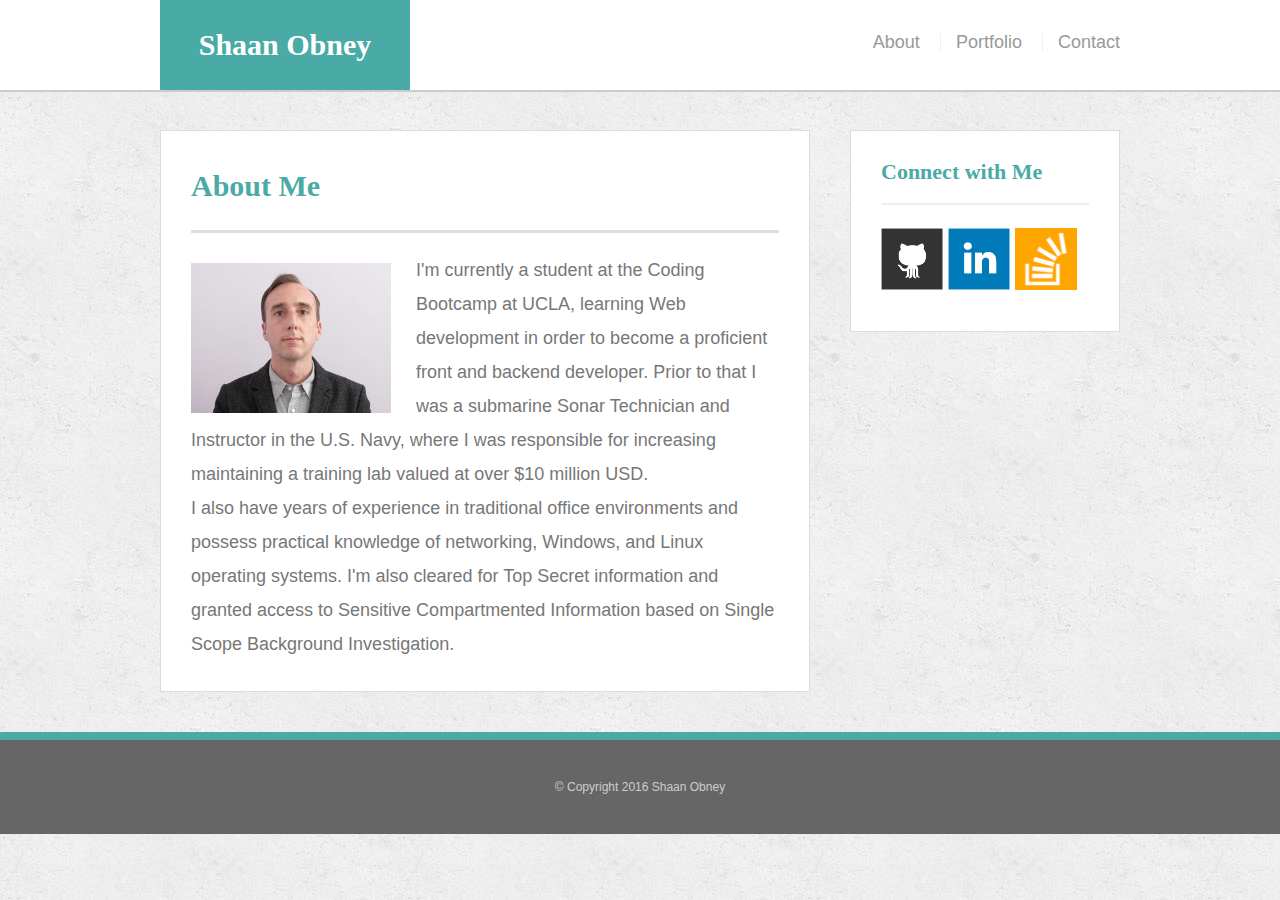
<file: index.html>
<!doctype html>
<html>
<head>
    <meta charset="UTF-8">
    <title>About | Shaan Obney</title>
    <meta name="viewport" content="width=device-width, initial-scale=1">
    <link rel="stylesheet" type="text/css" href="assets/css/reset.css">
    <link rel="stylesheet" type="text/css" href="assets/css/style.css">
</head>
<body>

    <header id="masthead">
        <div class="container">
            <a href="index.html" id="logo">Shaan Obney</a>
            <nav>
                <a href="index.html">About</a>
                <a href="portfolio.html">Portfolio</a>
                <a href="contact.html">Contact</a>
            </nav>
        </div>
    </header>

    <div id="main-container" class="container">
        <section class="main-section">
            <h1>About Me</h1>

            <img src="assets/images/profile.jpg" class="auth-image" alt="Shaan Obney">

            <p> I'm currently a student at the Coding Bootcamp at UCLA, learning Web development in order to become a proficient front and backend developer. Prior to that I was a submarine Sonar Technician and Instructor in the U.S. Navy, where I was responsible for increasing maintaining a training lab valued at over $10 million USD.<br>I also have years of experience in traditional office environments and possess practical knowledge of networking, Windows, and Linux operating systems. I'm also cleared for Top Secret information and granted access to Sensitive Compartmented Information based on Single Scope Background Investigation.</p>

        </section>

        <section class="sidebar">
            <div id="connect">
                <h2>Connect with Me</h2>
                <a href="https://github.com/shaanobney" target="_blank">
                    <img src="assets/images/github-128.png" class="social" alt="Github">
                </a>
                <a href="https://www.linkedin.com/in/shaan-obney-14b7b6120" target="_blank">
                    <img src="assets/images/linkedin-128.png" class="social" alt="LinkedIn">
                </a>
                <a href="http://stackexchange.com/users/8715146/shaan-obney" target="_blank">
                    <img src="assets/images/stackoverflow-128.png" class="social" alt="Stack Overflow">
                </a>
            </div>
        </section>
    </div>

    <footer>
        <div class="container">
            &copy; Copyright 2016 Shaan Obney
        </div>
    </footer>
</body>
</html>
</file>
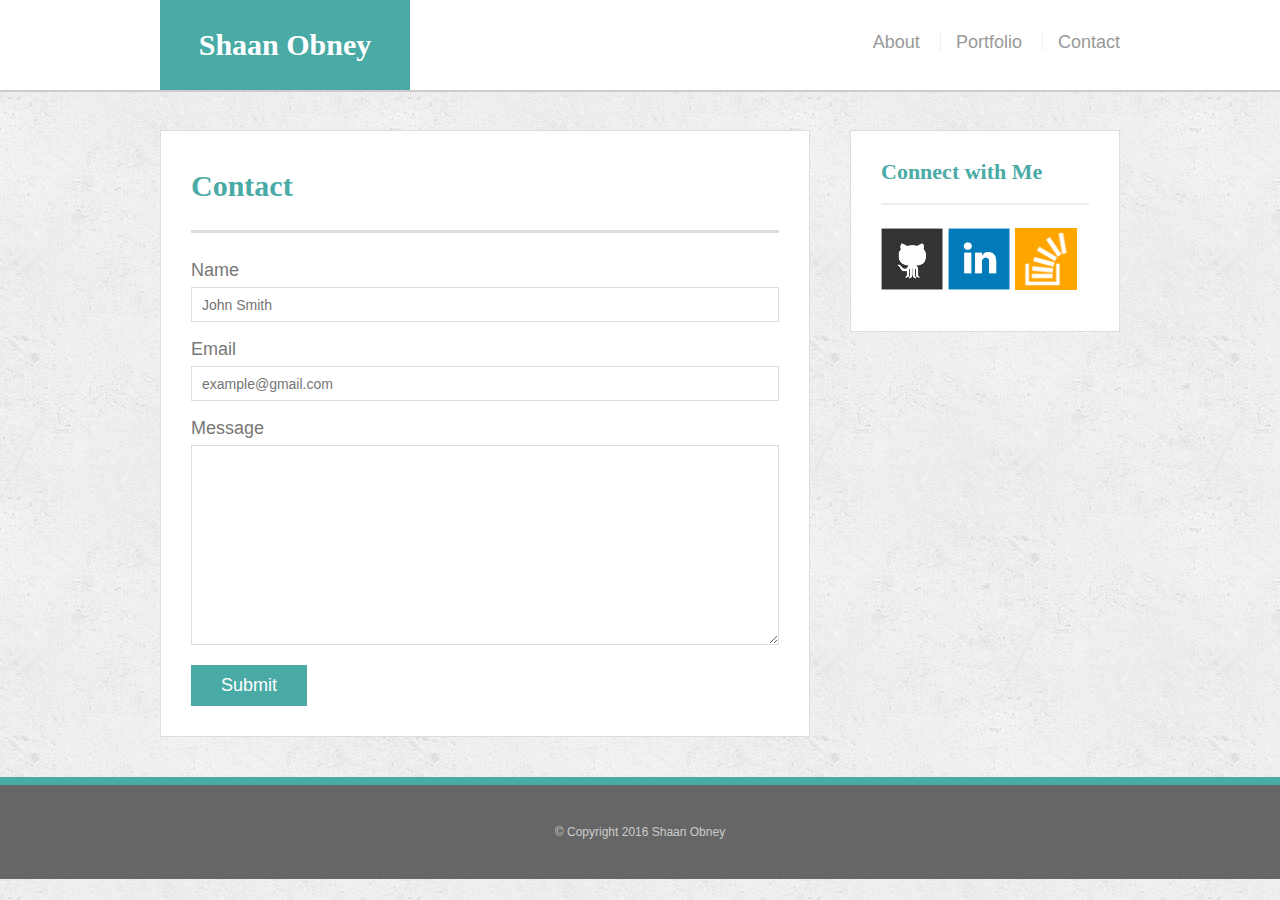
<file: contact.html>
<!doctype html>
<html>
<head>
	<meta charset="UTF-8">
	<title>Contact | Shaan Obney</title>
	<meta name="viewport" content="width=device-width, initial-scale=1">
	<link rel="stylesheet" type="text/css" href="assets/css/reset.css">
	<link rel="stylesheet" type="text/css" href="assets/css/style.css">
</head>
<body>

	<header id="masthead">
		<div class="container">
			<a href="index.html" id="logo">Shaan Obney</a>
			<nav>
				<a href="index.html">About</a>
				<a href="portfolio.html">Portfolio</a>
				<a href="contact.html">Contact</a>
			</nav>
		</div>
	</header>

	<div id="main-container" class="container">
		<section class="main-section">
			<h1>Contact</h1>

			<form id="contact-form">
				<ul>
					<li>
						<label for="name">Name</label>
						<input type="text" id="name" name="name" placeholder="John Smith" required="required">
					</li>
					<li>
						<label for="email">Email</label>
						<input type="email" id="email" name="email" placeholder="example@gmail.com" required="required">
					</li>
					<li>
						<label for="message">Message</label>
						<textarea id="message" name="message" required="required"></textarea>
					</li>
				</ul>
				<input type="submit">
			</form>

		</section>

		<section class="sidebar">
			<div id="connect">
				<h2>Connect with Me</h2>
				<a href="https://github.com/shaanobney" target="_blank">
                    <img src="assets/images/github-128.png" class="social" alt="Github">
                </a>
                <a href="https://www.linkedin.com/in/shaan-obney-14b7b6120" target="_blank">
                    <img src="assets/images/linkedin-128.png" class="social" alt="LinkedIn">
                </a>
                <a href="http://stackexchange.com/users/8715146/shaan-obney" target="_blank">
                	<img src="assets/images/stackoverflow-128.png" class="social" alt="Stack Overflow">
                </a>
			</div>
		</section>
	</div>

	<footer>
		<div class="container">
			&copy; Copyright 2016 Shaan Obney
		</div>
	</footer>
</body>
</html>
</file>
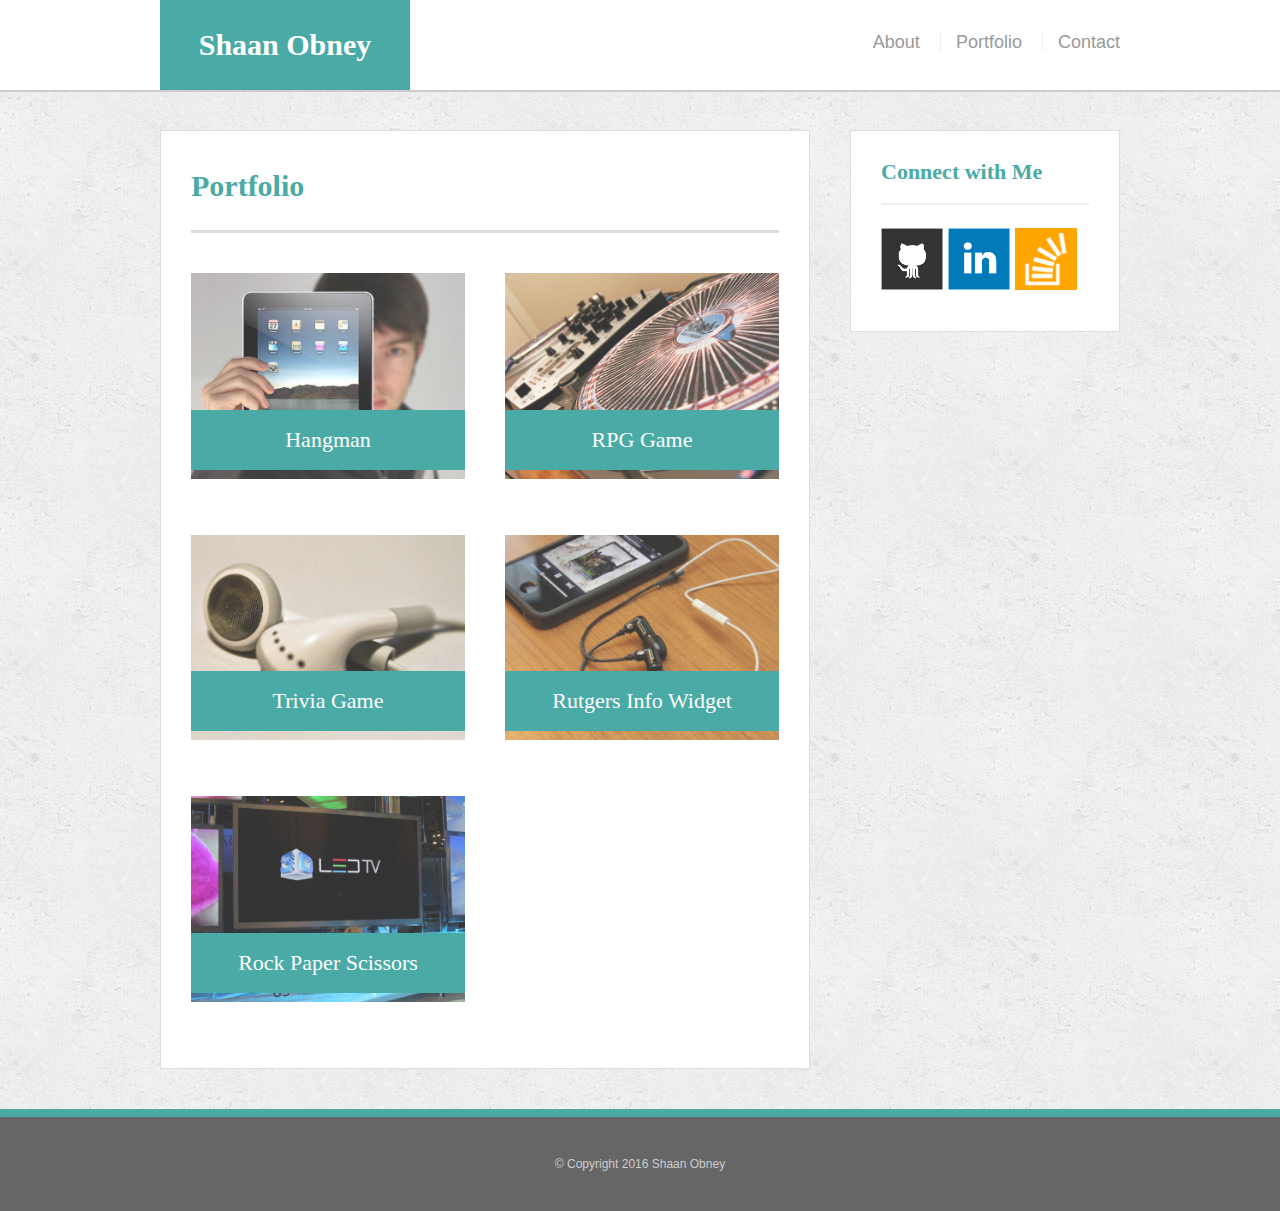
<file: portfolio.html>
<!doctype html>
<html>
<head>
	<meta charset="UTF-8">
	<title>Portfolio | Shaan Obney</title>
	<meta name="viewport" content="width=device-width, initial-scale=1">
	<link rel="stylesheet" type="text/css" href="assets/css/reset.css">
	<link rel="stylesheet" type="text/css" href="assets/css/style.css">
</head>
<body>

	<header id="masthead">
		<div class="container">
			<a href="index.html" id="logo">Shaan Obney</a>
			<nav>
				<a href="index.html">About</a>
				<a href="portfolio.html">Portfolio</a>
				<a href="contact.html">Contact</a>
			</nav>
		</div>
	</header>

	<div id="main-container" class="container">
		<section class="main-section">
			<h1>Portfolio</h1>

			<div class="work">
				<img src="assets/images/technics-q-c-640-480-1.jpg" alt="hangman">

				<h3>Hangman</h3>
			</div>
			<div class="work">
				<img src="assets/images/technics-q-c-640-480-2.jpg" alt="RPG Game">

				<h3>RPG Game</h3>
			</div>
			<div class="work">
				<img src="assets/images/technics-q-c-640-480-5.jpg" alt="Trivia Game">

				<h3>Trivia Game</h3>
			</div>
			<div class="work">
				<img src="assets/images/technics-q-c-640-480-7.jpg" alt="Rutgers Info Widget">

				<h3>Rutgers Info Widget</h3>
			</div>
			<div class="work">
				<img src="assets/images/technics-q-c-640-480-9.jpg" alt="Rock Paper Scissors">

				<h3>Rock Paper Scissors</h3>
			</div>

		</section>

		<section class="sidebar">
			<div id="connect">
				<h2>Connect with Me</h2>
   				<a href="https://github.com/shaanobney" target="_blank">
                    <img src="assets/images/github-128.png" class="social" alt="Github">
                </a>
                <a href="https://www.linkedin.com/in/shaan-obney-14b7b6120" target="_blank">
                    <img src="assets/images/linkedin-128.png" class="social" alt="LinkedIn">
                </a>
                <a href="http://stackexchange.com/users/8715146/shaan-obney" target="_blank">
                    <img src="assets/images/stackoverflow-128.png" class="social" alt="Stack Overflow">
                </a>
			</div>
		</section>
	</div>

	<footer>
		<div class="container">
			&copy; Copyright 2016 Shaan Obney
		</div>
	</footer>
</body>
</html>
</file>
<file: assets/css/style.css>
body {
	background: url("../images/concrete_seamless.png");
	font-size: 18px;
	line-height: 34px;
	font-family: 'Arial', 'Helvetica Neue', Helvetica, sans-serif;
	color: #777;
}

* {
	box-sizing: border-box;
}

/*general*/

a {
	text-decoration: none;
	border: 0 none;
	}

.container {
	width: 100%;
	max-width: 960px;
	margin: 0 auto;
	clear: both;
}
h1, 
h2,
h3,
p {
	margin-bottom: 20px;
}
p:last-child {
	margin-bottom: 0;
}
h1, h2, h3 {
	font-family: 'Georgia', Times, Times New Roman, serif;
	font-weight: 700;
	color: #4aaaa5;
}
h1 {
	font-size: 30px;
	line-height: 49px;
	border-bottom: 3px solid #ddd;
	padding-bottom: 20px;
}
h2,
h3 {
	font-size: 22px;
}

/*header*/

#masthead {
	background: #fff;
	margin: 0 0 30px;
	z-index: 99;
	color: #fff;
	overflow: auto;
	border-bottom: 2px solid #ccc;
	position: fixed;
	width: 100%;
}
#logo {
	width: 250px;
	height: 90px;
	background: #4aaaa5;
	float: left;
	font-family: 'Georgia', Times, Times New Roman, serif;
	text-align: center;
	line-height: 90px;
	color: #fff;
	font-weight: 700;
	font-size: 30px;
	text-decoration: none;
}
nav {
	float: right;
	margin-top: 25px;
}
nav a {
	color: #999;
	text-decoration: none;
	margin-left: 15px;
	display: inline-block;
	border-left: 1px solid #efefef;
	padding-left: 15px;
	line-height: 18px;
}
nav a:first-child {
	border-left: 0 none;
}

/*footer*/

footer {
	background: #666;
	color: #fff;
	padding: 30px 0;
	clear: both;
	border-top: 8px solid #4aaaa5;
	color: #ccc;
	font-size: 12px;
	text-align: center;
}

/*sidebar*/

#connect {

}

.hover-rotate:hover {
	-ms-transform: rotate(-10deg);
	-webkit-transform: rotate(-10deg);
	-moz-transform: rotate(-10deg);
	transform: rotate(-10deg);
}

.sidebar {
	background: #fff;
	padding: 30px;
	width: 100%;
	max-width: 270px;
	float: right;
	border: 1px solid #ddd;
	margin-bottom: 20px;
}
h3,
.sidebar h2 {
	border-bottom: 2px solid #eee;
	padding-bottom: 20px;
	margin-bottom: 15px;
	line-height: 22px;
}
.social {
	width: 62px;
	height: 62px;
	margin-top: 8px;
	margin-right: 5px;
}
.social:last-child {
	margin-right: 0;
}

/*main*/

#main-container {
	padding-top: 130px;
}
.main-section {
	background: #fff;
	padding: 30px;
	margin: 0 0 40px 0;
	width: 100%;
	max-width: 650px;
	float: left;
	border: 1px solid #ddd;
}

/*portfolio page*/

.work {
	width: 274px;
	overflow: auto;
	position: relative;
	float: left;
	margin: 20px 0 25px;
}
.work:nth-child(even) {
	margin-right: 40px;
}
.work img {
	width: 100%;
	border: 0 none;
	opacity: .8;
}
.work h3 {
	border-bottom: 0;
	background: #4aaaa5;
	color: #fff;
	text-align: center;
	position: absolute;
	padding: 15px;
	width: 100%;
	bottom: 20px;
	line-height: 30px;
	margin-bottom: 0;
	font-weight: 300;
}
.auth-image {
	width: 200px;
	height: auto;
	margin-top: 10px;
	float: left;
	margin-right: 25px;
}

/*contact page*/

#contact-form ul {
	margin-bottom: 20px;
}
#contact-form li {
	margin-bottom: 10px;
}
label,
input[type=text],
input[type=email],
textarea {
	display: block;
	width: 100%;
}
input[type=text],
input[type=email],
textarea {
	height: 35px;
	border: 1px solid #ddd;
	padding: 0 10px;
	font-size: 14px;
}
textarea {
	height: 200px;
}
input[type=submit] {
	background: #4aaaa5;
	border: 0 none;
	color: #fff;
	font-size: 18px;
	padding: 10px 30px;
	cursor: pointer;
}

@media screen and (max-width: 980px) {

}

@media screen and (max-width: 768px) {

}

@media screen and (max-width: 640px) {
	
}
</file>
